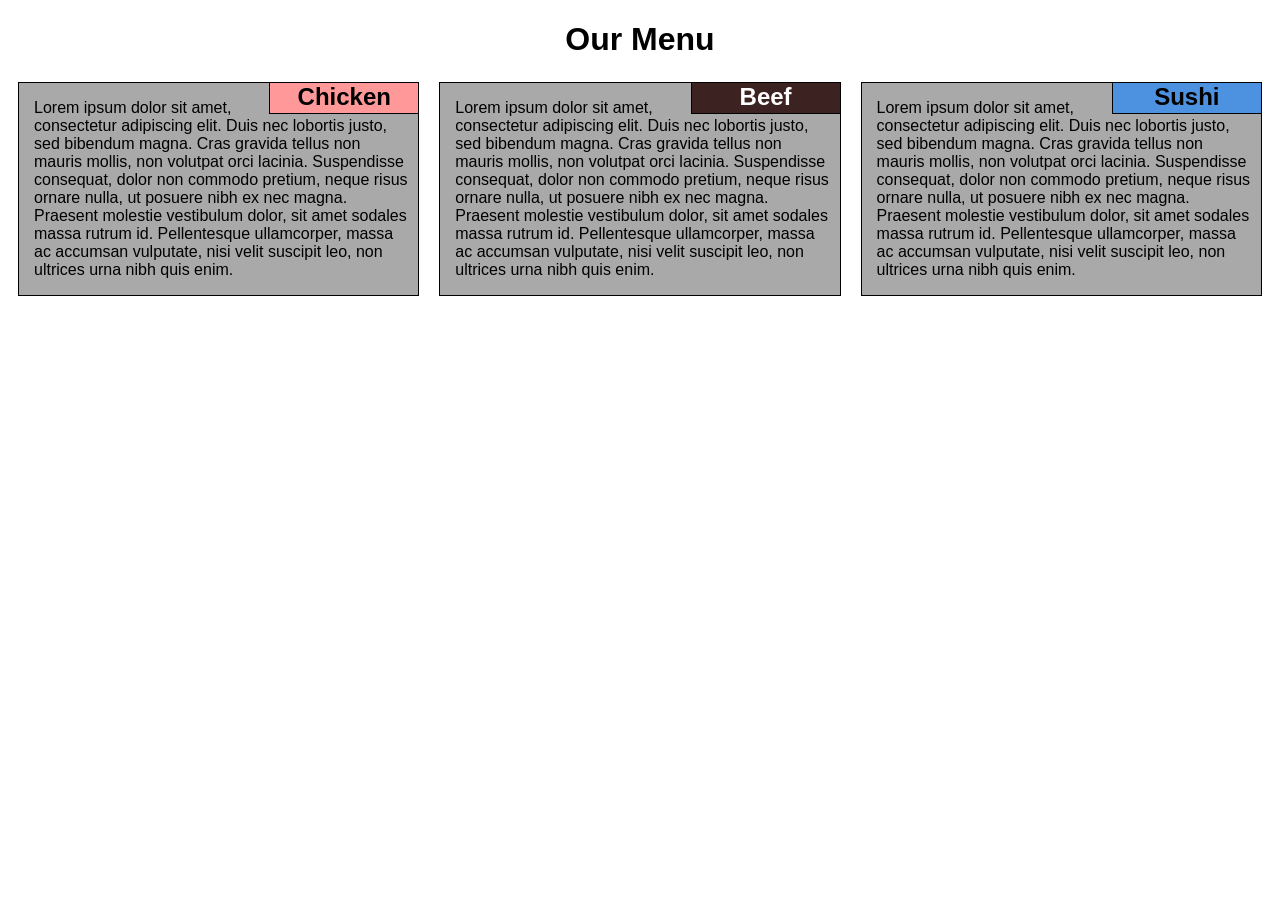
<file: module2-solution/index.html>
<!DOCTYPE html>
<html lang="en">
<head>
    <meta charset="UTF-8">
    <meta name="viewport" content="width=device-width, initial-scale=1.0">
    <link rel="stylesheet" type="text/css" href="CSS/style.css"/>
    <title>Assignment Solution for Module 2</title>
</head>
<body>
    <h1>Our Menu</h1>
    <div class="row">
    
    <div class="Content1 col-lg-4 col-md-6 col-sm-12" >
        <div class="container">
        <h2 class="chicken">Chicken</h2>
        <p>Lorem ipsum dolor sit amet, consectetur adipiscing elit. Duis nec lobortis justo, sed bibendum magna. Cras gravida tellus non mauris mollis, non volutpat orci lacinia. Suspendisse consequat, dolor non commodo pretium, neque risus ornare nulla, ut posuere nibh ex nec magna. Praesent molestie vestibulum dolor, sit amet sodales massa rutrum id. Pellentesque ullamcorper, massa ac accumsan vulputate, nisi velit suscipit leo, non ultrices urna nibh quis enim. </p>
        
    </div>
    </div>
    <div class="Content1 col-lg-4 col-md-6 col-sm-12" >
        <div class="container">
        <h2 class="beef">Beef</h2>
        <p>Lorem ipsum dolor sit amet, consectetur adipiscing elit. Duis nec lobortis justo, sed bibendum magna. Cras gravida tellus non mauris mollis, non volutpat orci lacinia. Suspendisse consequat, dolor non commodo pretium, neque risus ornare nulla, ut posuere nibh ex nec magna. Praesent molestie vestibulum dolor, sit amet sodales massa rutrum id. Pellentesque ullamcorper, massa ac accumsan vulputate, nisi velit suscipit leo, non ultrices urna nibh quis enim. </p>
        
    </div>
    </div>
    <div class="Content1 col-lg-4 col-md-12 col-sm-12" >
        <div class="container">
        <h2 class="sushi">Sushi</h2>
        <p>Lorem ipsum dolor sit amet, consectetur adipiscing elit. Duis nec lobortis justo, sed bibendum magna. Cras gravida tellus non mauris mollis, non volutpat orci lacinia. Suspendisse consequat, dolor non commodo pretium, neque risus ornare nulla, ut posuere nibh ex nec magna. Praesent molestie vestibulum dolor, sit amet sodales massa rutrum id. Pellentesque ullamcorper, massa ac accumsan vulputate, nisi velit suscipit leo, non ultrices urna nibh quis enim. </p>
        
    </div>
    </div>
    </div>
</body>
</html>
</file>
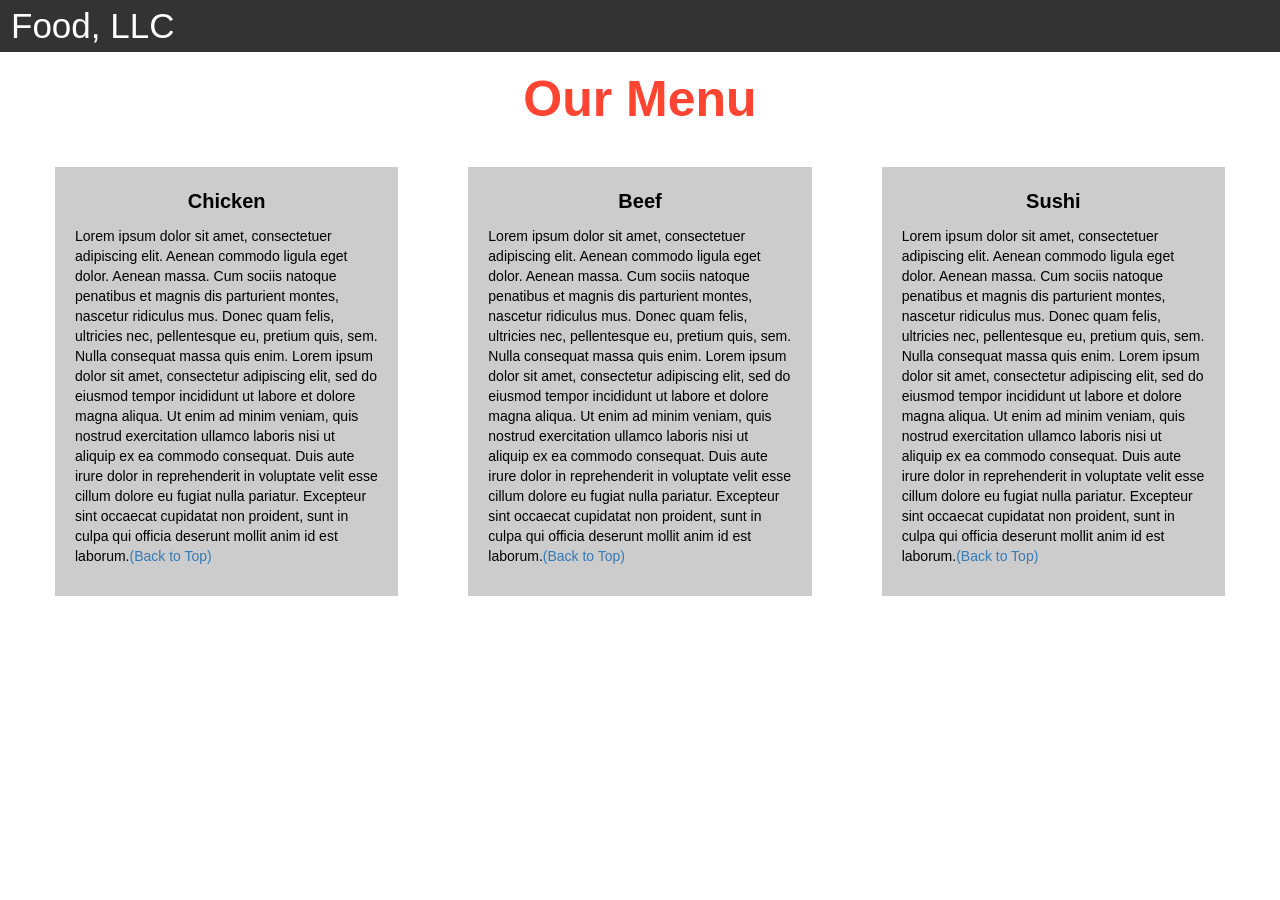
<file: module3-solution/index.html>
<!DOCTYPE html>
<html>
<head>

<title>Module 3</title>

  <meta name="viewport" content="width=device-width, initial-scale=1">
  <link rel="stylesheet" href="https://maxcdn.bootstrapcdn.com/bootstrap/3.3.7/css/bootstrap.min.css">
  <script src="https://ajax.googleapis.com/ajax/libs/jquery/3.3.1/jquery.min.js"></script>
  <script src="https://maxcdn.bootstrapcdn.com/bootstrap/3.3.7/js/bootstrap.min.js"></script>

</head>

<meta name="viewport" content="width=device-width, initial-scale=1">
<link rel="stylesheet" type="text/css" href="style.css">



<body>


<nav class="navbar" id="top">
  <div class="container-fluid">

    <div class="navbar-header">
      <button type="button" class="navbar-toggle" data-toggle="collapse" data-target="#myNavbar">
        <span class="icon-bar"></span>
        <span class="icon-bar"></span>
        <span class="icon-bar"></span> 
      </button>
      <a class="navbar-brand" href="#">Food, LLC</a>
    </div>

    <div class="collapse" id="myNavbar">
      <ul class="nav navbar-nav visible-xs">
        <li><a class="menu-item" href="#">Chicken</a></li>
        <li><a class="menu-item" href="#">Beef</a></li> 
        <li><a class="menu-item" href="#">Sushi</a></li> 
      </ul>
    </div>

  </div>
</nav>

<h1 class="main-title">Our Menu</h1>



<div class="row">

  <div class="col-lg-4 col-md-6 col-sm-12">
    <div class="content-box">
      <p class="item-name">Chicken</p>
      <p>Lorem ipsum dolor sit amet, consectetuer adipiscing elit. Aenean commodo ligula eget dolor. Aenean massa. Cum sociis natoque penatibus et magnis dis parturient montes, nascetur ridiculus mus. Donec quam felis, ultricies nec, pellentesque eu, pretium quis, sem. Nulla consequat massa quis enim. Lorem ipsum dolor sit amet, consectetur adipiscing elit, sed do eiusmod tempor incididunt ut labore et dolore magna aliqua. Ut enim ad minim veniam, quis nostrud exercitation ullamco laboris nisi ut aliquip ex ea commodo consequat. Duis aute irure dolor in reprehenderit in voluptate velit esse cillum dolore eu fugiat nulla pariatur. Excepteur sint occaecat cupidatat non proident, sunt in culpa qui officia deserunt mollit anim id est laborum.<a href="#top">(Back to Top)</a></p>
    </div>
  </div>

  <div class="col-lg-4 col-md-6 col-sm-12">
    <div class="content-box">
      <p class="item-name">Beef</p>
      <p>Lorem ipsum dolor sit amet, consectetuer adipiscing elit. Aenean commodo ligula eget dolor. Aenean massa. Cum sociis natoque penatibus et magnis dis parturient montes, nascetur ridiculus mus. Donec quam felis, ultricies nec, pellentesque eu, pretium quis, sem. Nulla consequat massa quis enim. Lorem ipsum dolor sit amet, consectetur adipiscing elit, sed do eiusmod tempor incididunt ut labore et dolore magna aliqua. Ut enim ad minim veniam, quis nostrud exercitation ullamco laboris nisi ut aliquip ex ea commodo consequat. Duis aute irure dolor in reprehenderit in voluptate velit esse cillum dolore eu fugiat nulla pariatur. Excepteur sint occaecat cupidatat non proident, sunt in culpa qui officia deserunt mollit anim id est laborum.<a href="#top">(Back to Top)</a></p>
    </div>
  </div>


  <div class="col-lg-4 col-md-12 col-sm-12">
    <div class="content-box">
      <p class="item-name">Sushi</p>
      <p>Lorem ipsum dolor sit amet, consectetuer adipiscing elit. Aenean commodo ligula eget dolor. Aenean massa. Cum sociis natoque penatibus et magnis dis parturient montes, nascetur ridiculus mus. Donec quam felis, ultricies nec, pellentesque eu, pretium quis, sem. Nulla consequat massa quis enim. Lorem ipsum dolor sit amet, consectetur adipiscing elit, sed do eiusmod tempor incididunt ut labore et dolore magna aliqua. Ut enim ad minim veniam, quis nostrud exercitation ullamco laboris nisi ut aliquip ex ea commodo consequat. Duis aute irure dolor in reprehenderit in voluptate velit esse cillum dolore eu fugiat nulla pariatur. Excepteur sint occaecat cupidatat non proident, sunt in culpa qui officia deserunt mollit anim id est laborum.<a href="#top">(Back to Top)</a></p>
    </div>
  </div>

</div>


</body>
</html>
</file>
<file: module2-solution/CSS/style.css>
body {
  background-color: white;
}
h1 {
  text-align: center;
}
* {
  box-sizing: border-box;
  font-family: Arial, Helvetica, sans-serif;
}
.row {
  width: 100%;
}
p {
  margin-right: auto;
  margin-left: auto;
}

div.container {
  border: 1px solid black;
  padding: 0px 10px 0px 15px;
  margin: 2px 10px 15px 10px;
  background-color: darkgrey;
  position: relative;
}

h2 {
  text-align: right;
  float: right;
  border: 1px solid black;
  position: relative;
  padding: 0px 10px 2px 10px;
  margin: -1px -11px 2px 2px;
  width: 150px;
  text-align: center;
}
h2.chicken {
  background-color: #ff9999;
}
h2.beef {
  background-color: #3d2222;
  color: white;
}

h2.sushi {
  background-color: #4d92e0;
}
/********** Large devices only **********/
@media (min-width: 992px) {
  .col-lg-1,
  .col-lg-2,
  .col-lg-3,
  .col-lg-4,
  .col-lg-5,
  .col-lg-6,
  .col-lg-7,
  .col-lg-8,
  .col-lg-9,
  .col-lg-10,
  .col-lg-11,
  .col-lg-12 {
    float: left;
    /*border: 1px solid black;*/
  }
  .col-lg-1 {
    width: 8.33%;
  }
  .col-lg-2 {
    width: 16.66%;
  }
  .col-lg-3 {
    width: 25%;
  }
  .col-lg-4 {
    width: 33.33%;
  }
  .col-lg-5 {
    width: 41.66%;
  }
  .col-lg-6 {
    width: 50%;
  }
  .col-lg-7 {
    width: 58.33%;
  }
  .col-lg-8 {
    width: 66.66%;
  }
  .col-lg-9 {
    width: 74.99%;
  }
  .col-lg-10 {
    width: 83.33%;
  }
  .col-lg-11 {
    width: 91.66%;
  }
  .col-lg-12 {
    width: 100%;
  }
}

/********** Medium devices only **********/
@media (min-width: 768px) and (max-width: 991px) {
  .col-md-1,
  .col-md-2,
  .col-md-3,
  .col-md-4,
  .col-md-5,
  .col-md-6,
  .col-md-7,
  .col-md-8,
  .col-md-9,
  .col-md-10,
  .col-md-11,
  .col-md-12 {
    float: left;
   padding: 15px;
  }
  .col-md-1 {
    width: 8.33%;
  }
  .col-md-2 {
    width: 16.66%;
  }
  .col-md-3 {
    width: 25%;
  }
  .col-md-4 {
    width: 33.33%;
  }
  .col-md-5 {
    width: 41.66%;
  }
  .col-md-6 {
    width: 50%;
  }
  .col-md-7 {
    width: 58.33%;
  }
  .col-md-8 {
    width: 66.66%;
  }
  .col-md-9 {
    width: 74.99%;
  }
  .col-md-10 {
    width: 83.33%;
  }
  .col-md-11 {
    width: 91.66%;
  }
  .col-md-12 {
    width: 100%;
  }
}

/********** small devices only **********/
@media (max-width: 767px) {
  .col-sm-1,
  .col-sm-2,
  .col-sm-3,
  .col-sm-4,
  .col-sm-5,
  .col-sm-6,
  .col-sm-7,
  .col-sm-8,
  .col-sm-9,
  .col-sm-10,
  .col-sm-11,
  .col-sm-12 {
    float: left;
    /*border: 1px solid green;*/
  }
  .col-sm-1 {
    width: 8.33%;
  }
  .col-sm-2 {
    width: 16.66%;
  }
  .col-sm-3 {
    width: 25%;
  }
  .col-sm-4 {
    width: 33.33%;
  }
  .col-sm-5 {
    width: 41.66%;
  }
  .col-sm-6 {
    width: 50%;
  }
  .col-sm-7 {
    width: 58.33%;
  }
  .col-sm-8 {
    width: 66.66%;
  }
  .col-sm-9 {
    width: 74.99%;
  }
  .col-sm-10 {
    width: 83.33%;
  }
  .col-sm-11 {
    width: 91.66%;
  }
  .col-sm-12 {
    width: 100%;
  }
}
</file>
<file: module3-solution/style.css>
.container-fluid{
	margin: 0;
	padding: 0;
}

.navbar{
	border-radius: 0px;
	background-color: rgba(0,0,0,0.8);
}

.navbar-brand{
  font-size: 35px;
  color: white;
  padding-left: 25px;
}

.navbar-brand:hover{
	color: white;
}

.nav{
	margin: 0;
	padding: 0;
}

.navbar-nav{
  font-size: 25px;
  text-align: center;
  margin: 0;
  padding: 0;
}

.navbar-toggle{
	border: 2px solid white;
	margin-right: 25px;
}

.icon-bar{
	background-color: white;
}


.main-title{
  margin-bottom: 15px;
  text-align: center;
  color: #ff4532;
  font-size: 50px;
  font-family: "Comic Sans MS", cursive, sans-serif;
  font-weight: bold;
}

li{
	box-sizing: border-box;
	width: 100%;
}

.menu-item{
	padding: 0;
	margin: 0;
	width: 100%;
	background-color: white;
	border-bottom: 1px solid black;
	color: black;
	display: block;
}

.menu-item:hover{
	background-color: rgba(0,0,0,0.9);
	color: rgba(0,0,0,0.4);
}



.row{
	margin: 20px;
}

.content-box{
	margin: 20px;
	width: auto;
	height: auto;
	color: black;
	background-color: rgba(0,0,0,0.2);
	font-family: "Comic Sans MS", cursive, sans-serif;
	padding: 20px;
}

.item-name{
	text-align: center;
	font-size: 20px;
	font-weight: bold;
}

#top{

}
</file>
